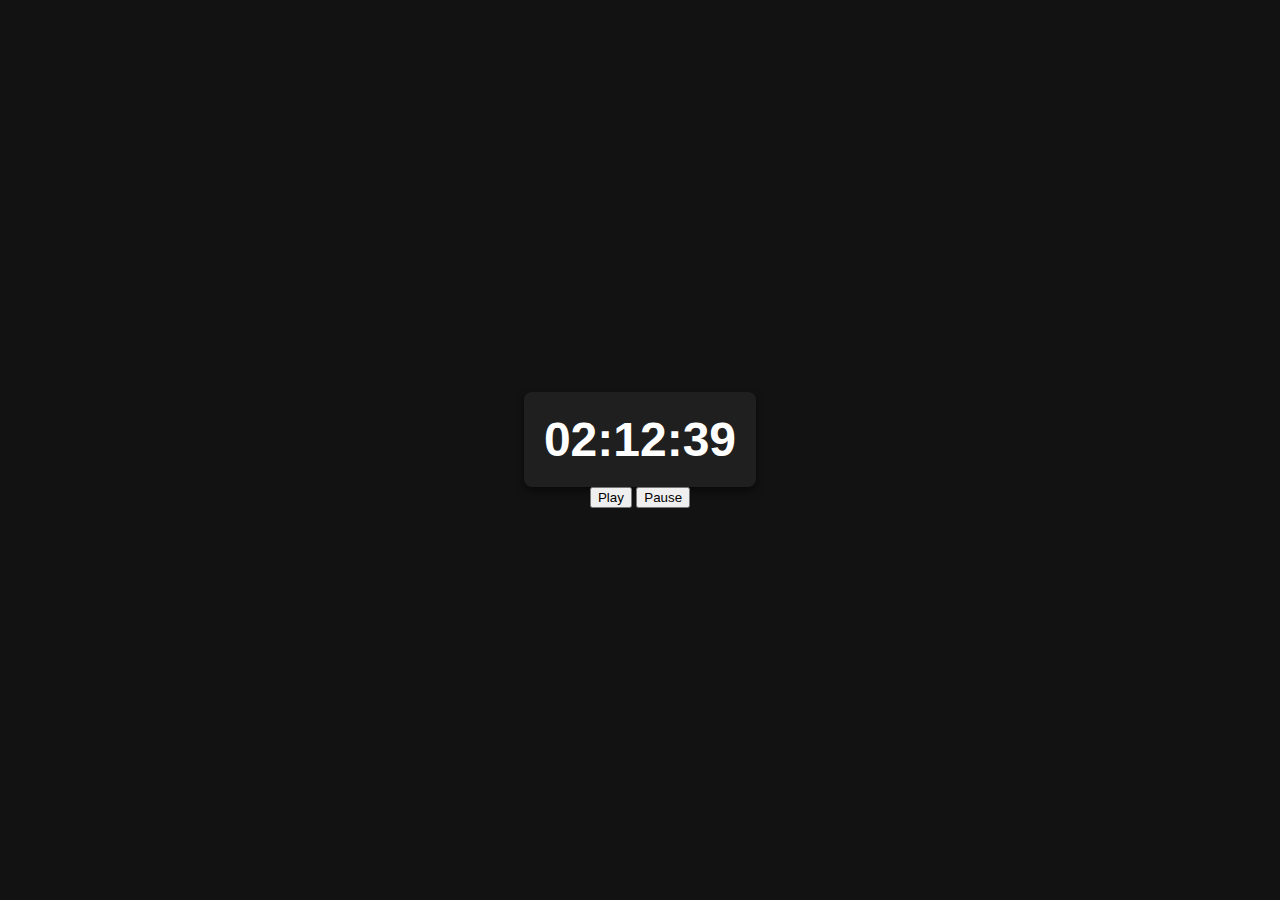
<file: index.html>
<!DOCTYPE html>
<html lang="pt-BR">
<head>
    <meta charset="UTF-8">
    <meta name="viewport" content="width=device-width, initial-scale=1.0">
    <title>Relógio e Cronômetro</title>
    <link rel="stylesheet" href="style.css">
</head>
<body>

<div class="container">
    <div class="clock" id="clock">00:00:00</div>
    <div class="buttons">
        <button onclick="iniciarCronometro()">Play</button>
        <button onclick="pausarCronometro()">Pause</button>
    </div>
</div>

<script src="script.js"></script>
</body>
</html>
</file>
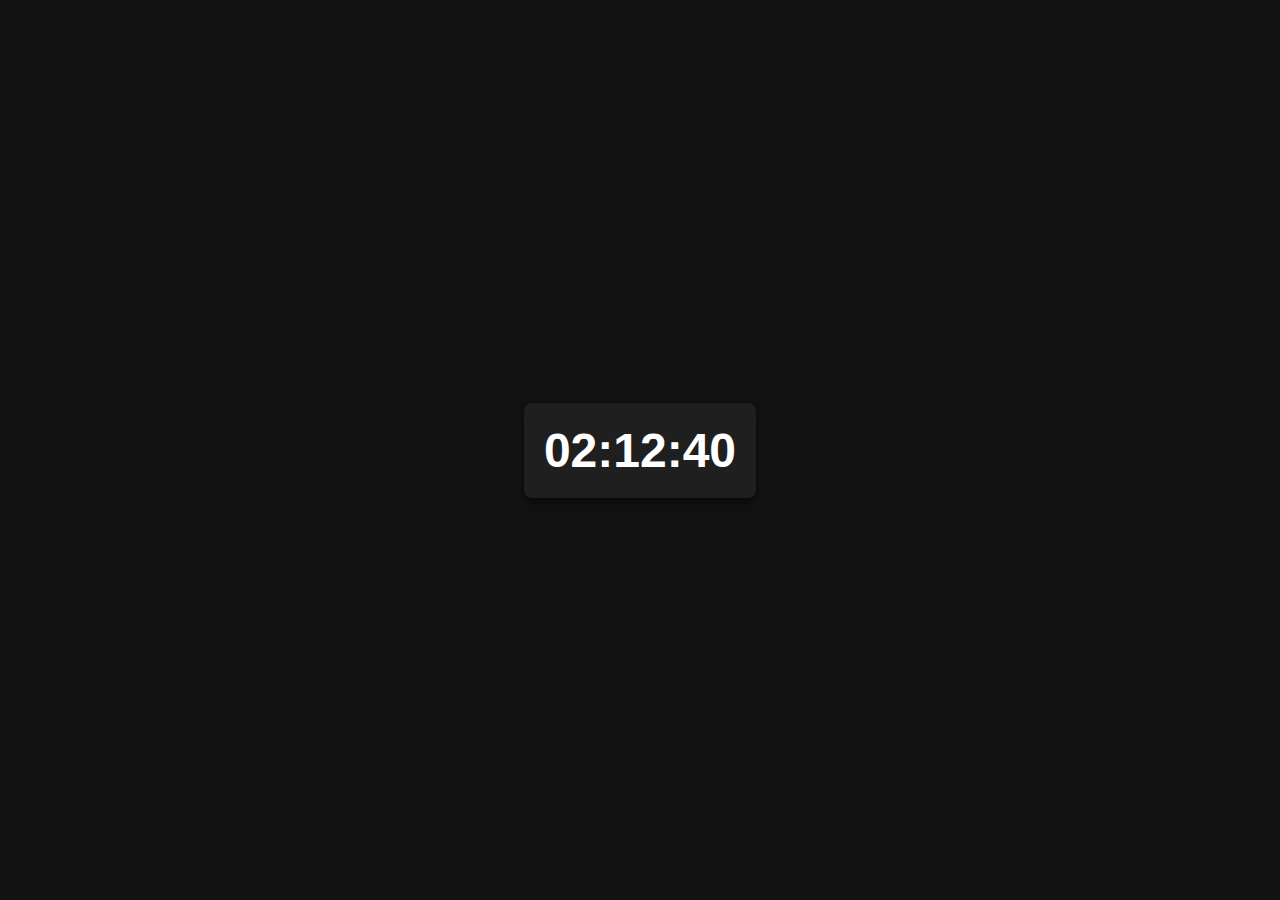
<file: cronometro.html>
<!DOCTYPE html>
<html lang="pt-BR">
<head>
    <meta charset="UTF-8">
    <meta name="viewport" content="width=device-width, initial-scale=1.0">
    <title>Cronômetro</title>
    <link rel="stylesheet" href="style.css">
</head>
<body>

<div class="container">
    <div class="clock" id="clock">00:00:00</div>
</div>

<script src="script.js"></script>
</body>
</html>
</file>
<file: style.css>
body {
    margin: 0;
    font-family: Arial, sans-serif;
    background-color: #121212;
    color: #ffffff;
    display: flex;
    justify-content: center;
    align-items: center;
    height: 100vh;
}

.container {
    text-align: center;
}

.clock {
    font-size: 48px;
    font-weight: bold;
    padding: 20px;
    border-radius: 8px;
    background-color: #1f1f1f;
    box-shadow: 0 4px 8px rgba(0, 0, 0, 0.5);
}
</file>
